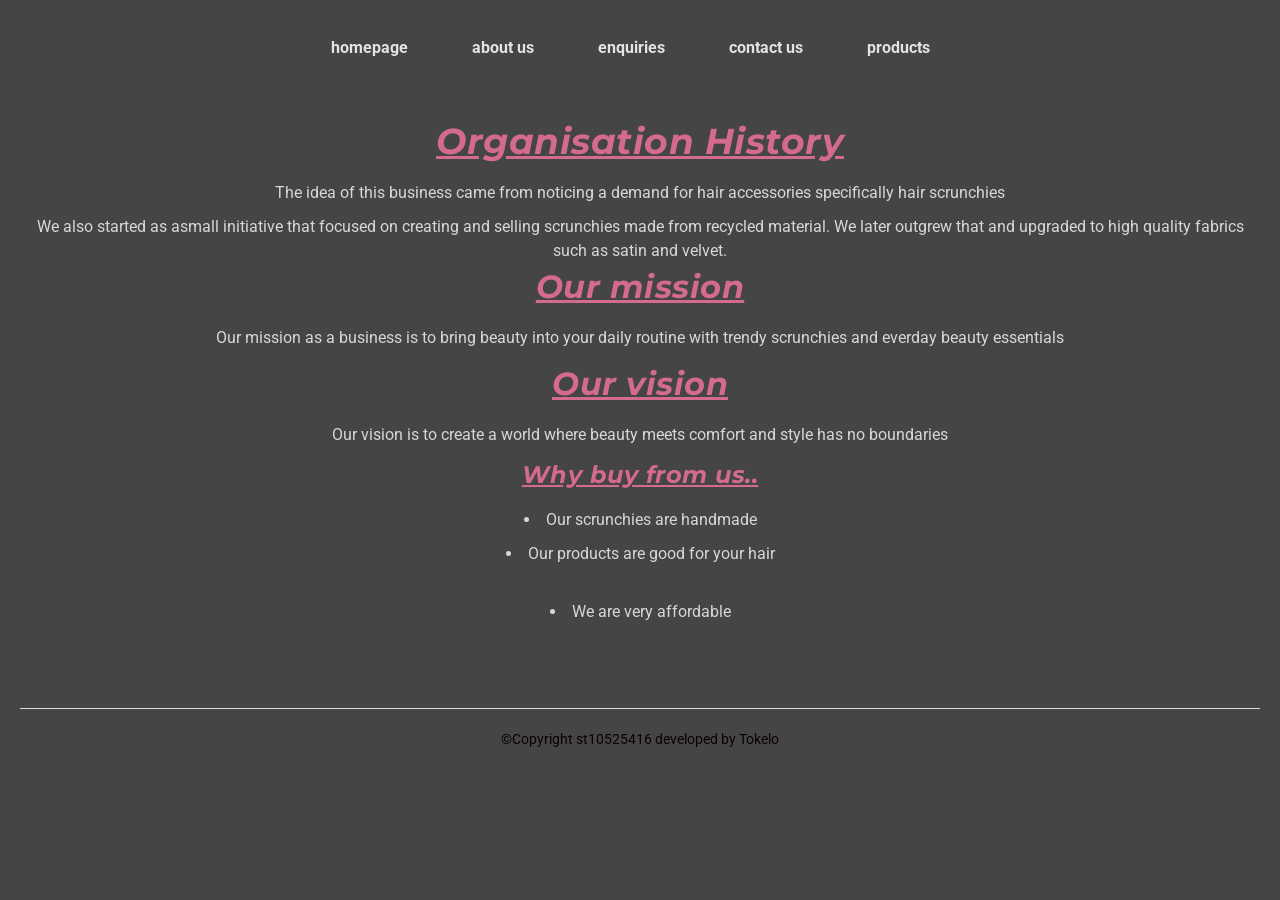
<file: official part3/official part 3/official part3/about.html>
<!DOCTYPE html>
<html lang="en">
<head>

<!--meta tags-->

    <meta charset="UTF-8">
<meta name="viewport" content="width=device-width, initial-scale=1.0">
<title>about us</title>
<meta name="description" content="Handmade satin scrunchies & bomb gloss in Johannesburg. Custom orders, fast delivery across SA.">
<meta name="keywords" content="scrunchies Johannesburg, handmade hair accessories, satin scrunchies SA, Dimpho's scrunchies and beauty supplies">
<meta name="author" content="Tokelo st10525416">


    <link rel="stylesheet" href="css/style.css">
</head>

    <nav>
         <a href="homepage.html">homepage</a><br>
         <a href="about.html">about us</a><br>
         <a href="enquiry.html">enquiries</a><br>
         <a href="contact.html">contact us</a><br>
         <a href="product.html">products</a><br>
        
    </nav>
    <!--our history is below-->
    <h1><u><i>Organisation History</i></u></h1>
    <p>The idea of this business came from noticing a demand for hair accessories specifically hair scrunchies </p>We also started as asmall initiative that focused on creating and selling scrunchies made from recycled material.
    We later outgrew that and upgraded to high quality fabrics such as satin and velvet.
     
<h2><u><i> Our mission</i></u></h2>
<p> Our mission as a business is to bring beauty into your daily routine with trendy scrunchies and everday beauty essentials </p>

<h2><u><i>Our vision</i></u></h2>
<p>Our vision is to create a world where beauty meets comfort and style has no boundaries</p>    
      
    <h3><i><u>Why buy from us..</u></i></h3>
    <p><li>Our scrunchies are handmade</i></p>
        <li>Our products are good for your hair</li><br>
        <li>We are very affordable</li>
<br>
        <footer>
         &copy;Copyright st10525416 developed by Tokelo
        </footer>
        
       


    
</body>
</html>
</file>
<file: official part3/official part 3/official part3/css/style.css>
/*Import Google Fonts - Montserrat for headings, Roboto for body */
@import url('https://fonts.googleapis.com/css2?family=Montserrat:wght@700&family=Roboto:wght@400&display=swap');

/* Base Style + CSS Reset */
* {
  margin: 0;
  padding: 0;
  box-sizing: border-box;
}

body {
  font-family: 'Roboto', sans-serif;
  font-size: 16px;
  line-height: 1.5;
  color: #d9d6d6;
  background-color: #454545; 
  text-align: center;
  padding: 20px;
}

/* Layout container for centered content */
.container {
  max-width: 1000px;
  margin: 0 auto;
  padding: 20px;
}

/* Typography  */
h1, h2, h3 {
  font-family: 'Montserrat', sans-serif;
  font-weight: 700;
  color: #d46a8c; /* pink headings per proposal */
  text-align: center;
  text-decoration: none;
  margin-bottom: 15px;
  letter-spacing: 0.5px;
}

h1 {
  font-size: 36px;
  line-height: 1.4;
}

h2 {
  font-size: 32px; /* 32pt per project proposal*/
  line-height: 1.5;
}

h3 {
  font-size: 24px;
  line-height: 1.5;
}

p, li, label {
  font-family: 'Roboto', sans-serif;
  font-size: 16px;
  line-height: 1.5;
  margin-bottom: 10px;
}

/* Fix list styling - remove default bullets + center */
ul {
  list-style: none;
  margin: 20px 0;
  padding:0 ;
}

/* Layout Structure */
header {
  margin-bottom: 40px;
}

nav {
  margin-bottom: 40px;
  display: flex;
  justify-content: center;
  flex-wrap: wrap;
  gap: 20px;
  padding: 8px 12px;
  transition:  color 0.3s ease;
}

/*  Visual Styles + Pseudo-classes */
nav a {
  text-decoration: none;
  color: #e6e2e2;
  font-weight: bold;
  font-size: 16px;
  padding: 8px 12px;
  transition: color 0.3s ease;
}

/* Pseudo-classes for interactive elements */
nav a:hover,
nav a:focus {
  color: #990c39; /* pink on hover per design spec */
  text-decoration: underline;
}

nav a:active {
  color: #b84d73;
}

/* Images - responsive */
img {
  max-width: 70%;
  max-height:  height 150px;
  height: auto;
  object-fit: cover
  ;
  border-radius: 8px;
  margin: 15px;
  box-shadow: 0 2px 8px rgba(0, 0, 0, 0.1);
}

/* Form styling */
form {
  max-width: 70px;
  margin: 30px auto;
  text-align: left;
}

label {
  display: block;
  margin-bottom: 5px;
  font-weight: bold;
}

    input[type="text"],
    input[type="email"],
    input[type="tel"],
    input[type="number"] {
  width: 300%;
  padding: 10px;
  margin-bottom: 15px;
  border: 1px solid #ddd;
  border-radius: 4px;
  font-family: 'Roboto', sans-serif;
  font-size: 16px;
}

input[type="radio"],
input[type="checkbox"] {
  margin-right: 5px;
}

button[type="submit"] {
  background-color: #d46a8c;
  color: white;
  padding: 12px 30px;
  border: none;
  border-radius: 4px;
  font-family: 'Montserrat', sans-serif;
  font-size: 16px;
  font-weight: 700;
  cursor: pointer;
  transition: background-color 0.3s ease;
}

button[type="submit"]:hover,
button[type="submit"]:focus {
  background-color: #b84d73;
}

/* Footer */
footer {
  margin-top: 50px;
  padding-top: 20px;
  border-top: 1px solid #ddd;
  font-size: 14px;
  color: #0b0101;
}


/* Tablet breakpoint */
@media (max-width: 768px) {
  body {
    font-size: 15px;
    padding: 15px;
  }

  h1 {
    font-size: 30px;
  }

  h2 {
    font-size: 28px;
  }

  h3 {
    font-size: 22px;
  }

  nav {
    flex-direction: column;
    gap: 10px;
  }

  nav a {
    display: block;
    margin: 5px 0;
  }

  .container {
    padding: 15px;
  }
}

/* Mobile breakpoint */
@media (max-width: 480px) {
  body {
    font-size: 14px;
    padding: 10px;
  }

  h1 {
    font-size: 26px;
  }

  h2 {
    font-size: 24px;
  }

  h3 {
    font-size: 20px;
  }

  .container {
    padding: 10px;
  }

  img {
    margin: 10px 0;
  }

  form {
    max-width: 100%;
  }
}

/* Large desktop - optional enhancement */
@media (min-width: 1200px) {
  .container {
    max-width: 1200px;
  }
}
.products-grid {
  display: grid;
  grid-template-columns: repeat(auto-fit, minmax(250px, 1fr));
  gap: 30px;
  max-width: 1000px;
  margin: 40px auto;
  padding: 0 20px;
}

.product-card {
  text-align: center;
}

.product-card img {
  width: 100%;
  height: 300px; /* forces same height */
  object-fit: cover; /* crops nicely instead of squashing */
  border-radius: 12px;
  margin-bottom: 15px;
}

.product-title {
  font-family: 'Montserrat', sans-serif;
  font-size: 18px;
  color: #d46a8c;
  margin-top: 10px;
  text-transform: lowercase; /* gives that look */
  letter-spacing: 0.5px;
}
.product-card img {
  width: 100%;
  height: 300px;
  object-fit: cover;
  border-radius: 12px;
  margin-bottom: 15px;
  transition: transform 0.3s ease, box-shadow 0.3s ease; /* smooth animation */
}

.product-card img:hover {
  transform: scale(1.03); /* slight zoom in */
  box-shadow: 0 8px 20px rgba(212, 106, 140, 0.2); /* soft pink shadow */
}

.products-container {
  display: grid;
  grid-template-columns: repeat(auto-fit, minmax(250px, 1fr));
  gap: 20px;
  padding: 20px;
}
.product {
  border: 1px solid #ddd;
  padding: 15px;
  text-align: center;
  border-radius: 8px;
}
.product img {
  width: 100%;
  height: auto;
  border-radius: 5px;
}
.price {
  font-weight: bold;
  color: #333;
  font-size: 1.1em;
cursor: pointer;

}
.lightbox img {
  transition: transform 0.3s;
}
.lightbox img:hover {
  transform: scale(1.05);
}
.lightbox:target {
  position: fixed;
  top: 0; left: 0;
  width: 100%; height: 100%;
  background: rgba(0,0,0,0.8);
  display: flex;
  align-items: center;
  justify-content: center;
}
</file>
